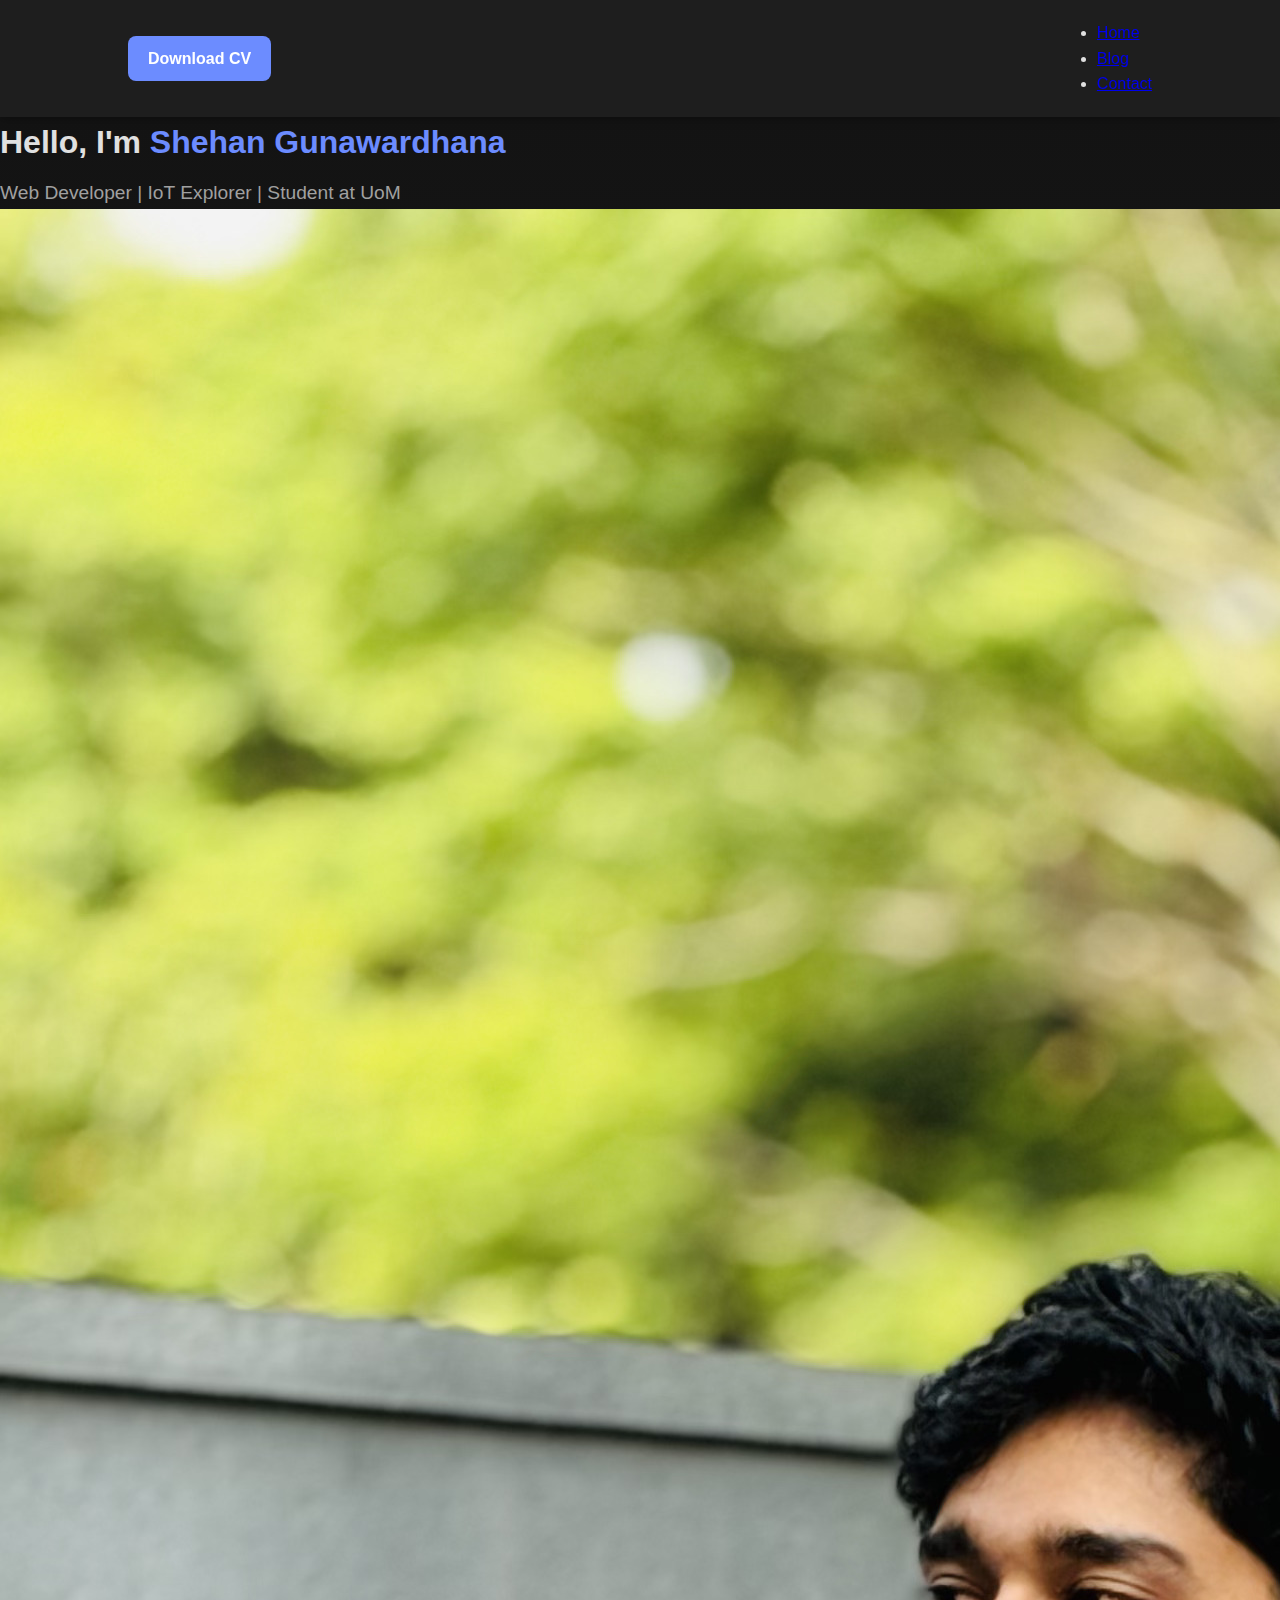
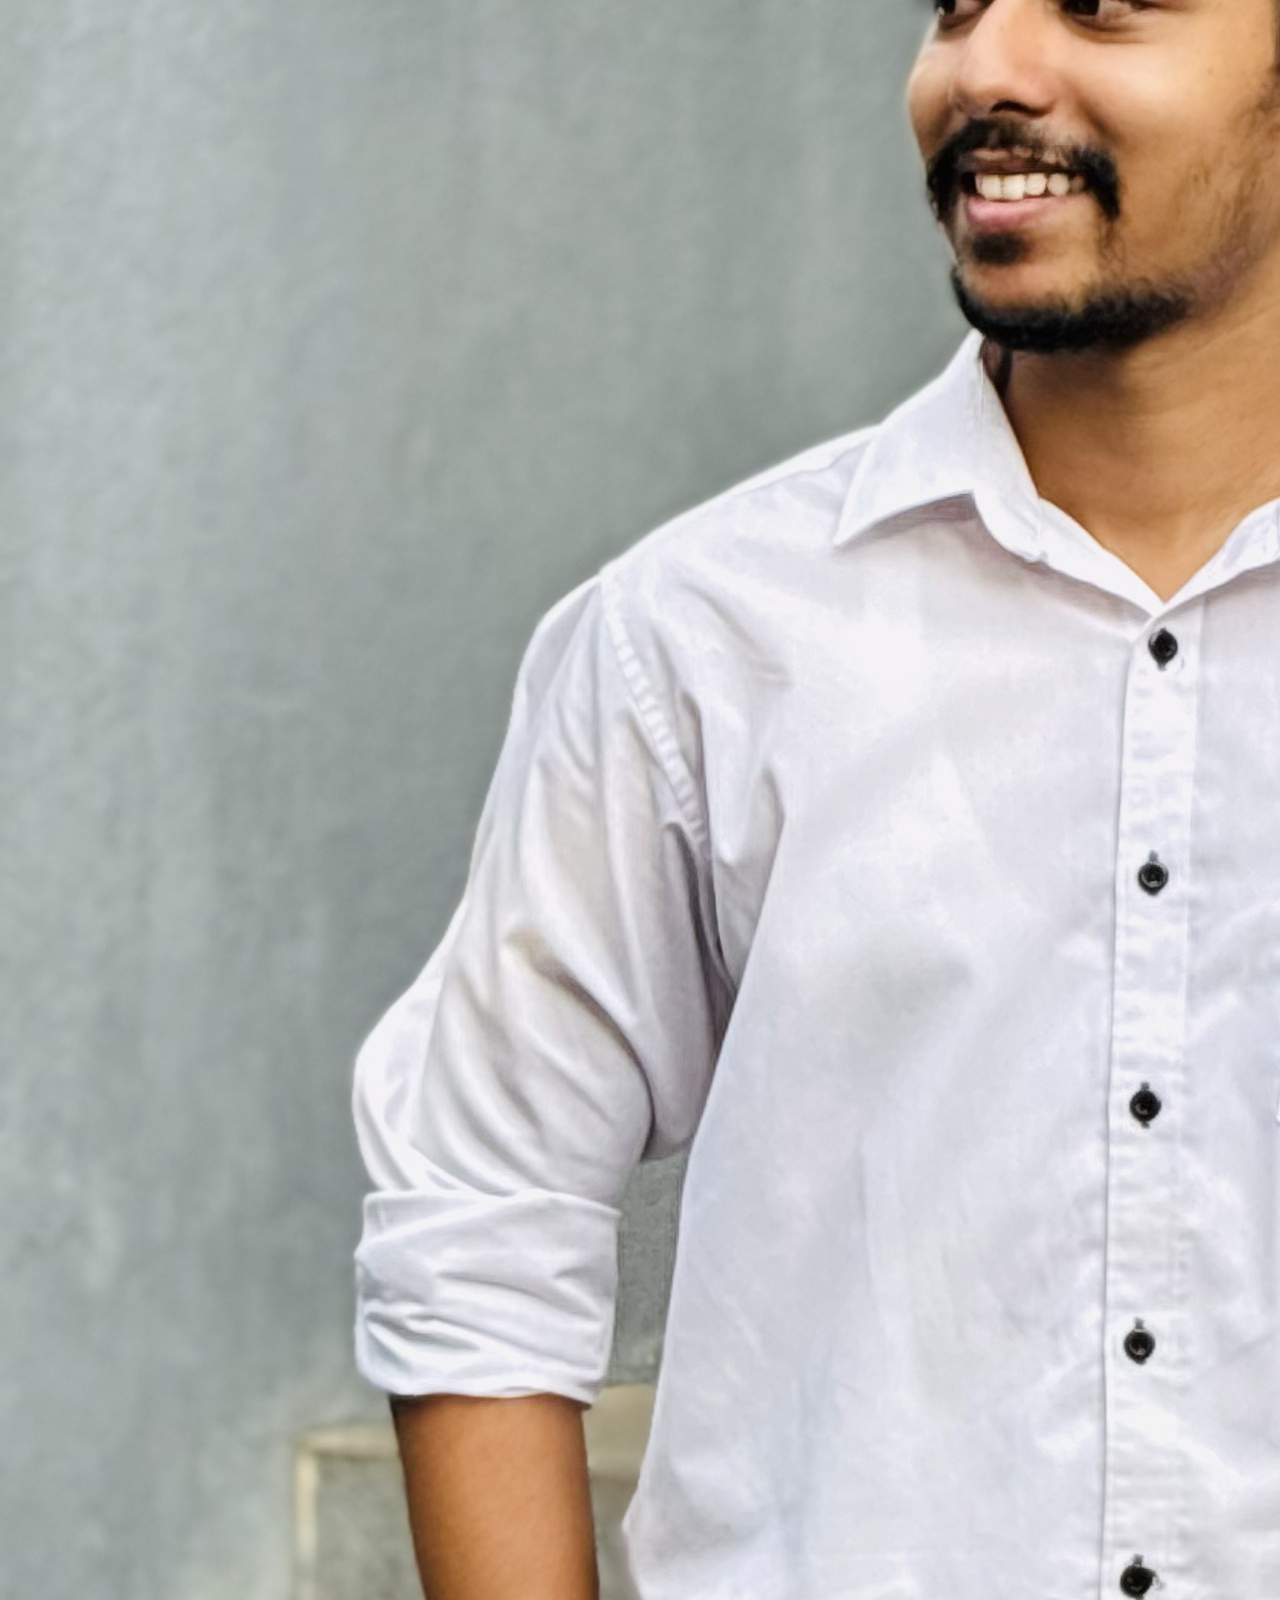
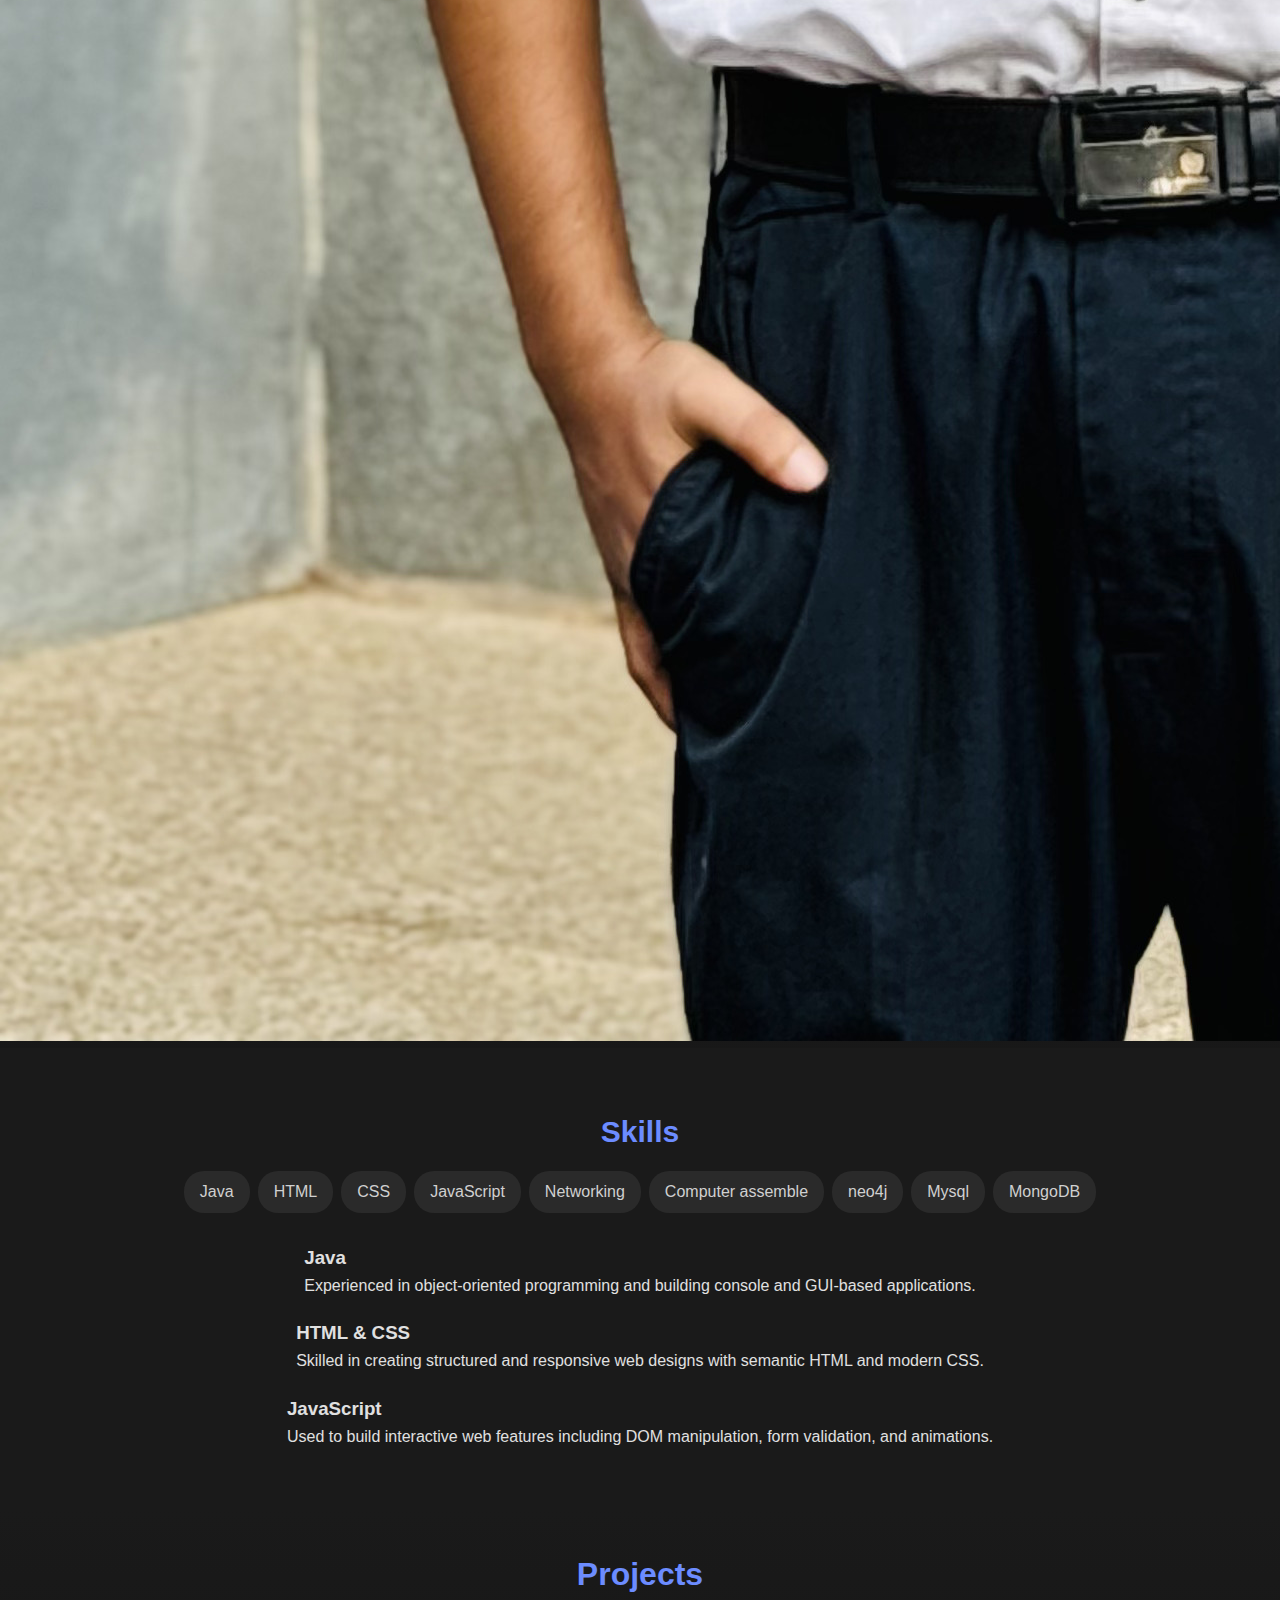
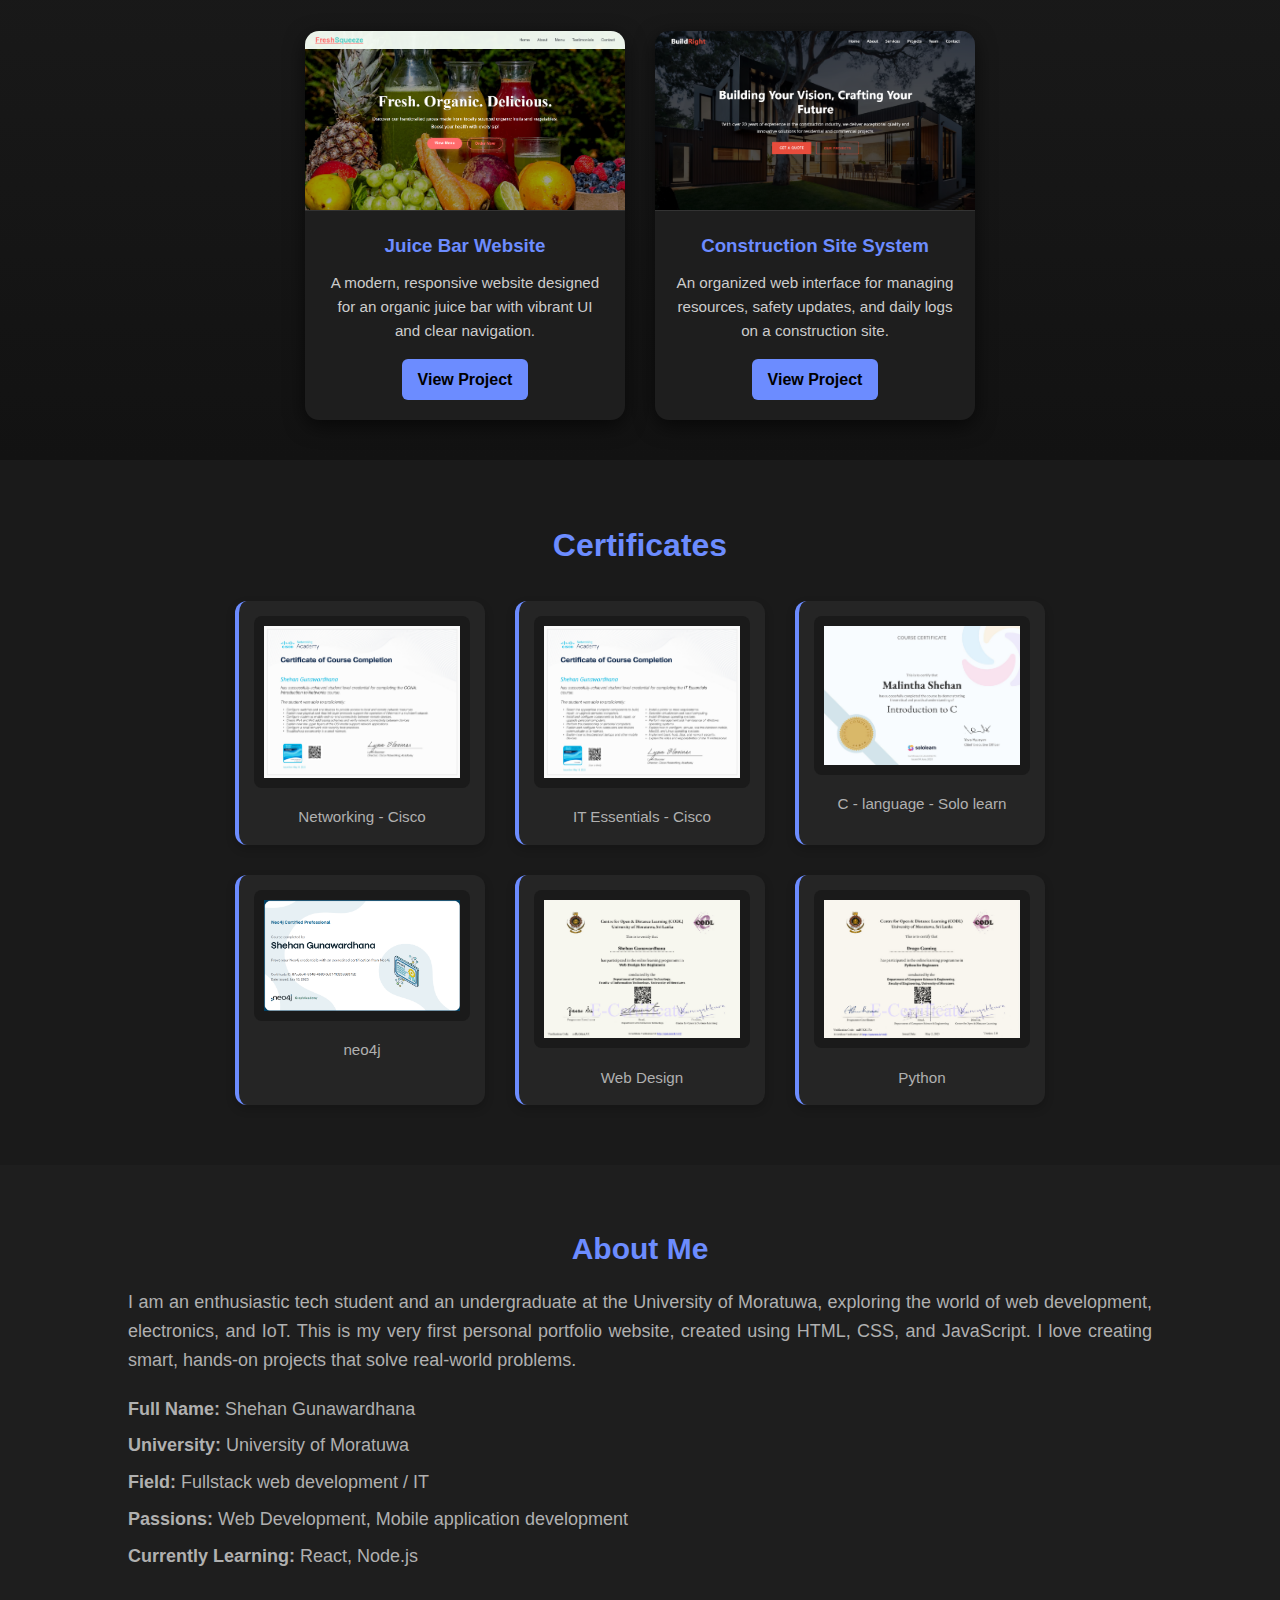
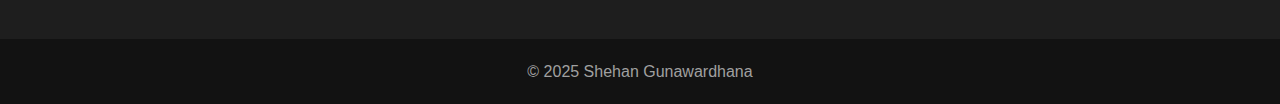
<file: index.html>
<!DOCTYPE html>
<html lang="en">

<head>
  <meta charset="UTF-8" />
  <meta name="viewport" content="width=device-width, initial-scale=1.0" />
  <title>Shehan's Portfolio | Home</title>
  <link rel="stylesheet" href="style.css" />
</head>

<body>

  <!-- Navigation Bar -->
  <nav class="navbar">
    <div class="logo"><a href="Shehan_Gunawardhana_CV.pdf" class="btn" download>Download CV</a></div>
    <ul class="nav-link">
      <li><a href="index.html" class="active">Home</a></li>
      <li><a href="blog.html">Blog</a></li>
      <li><a href="contact.html">Contact</a></li>

    </ul>
  </nav>

  <!-- Landing section -->
  <section class="land">
    <div class="land-text">
      <h1>Hello, I'm <span class="highlight">Shehan Gunawardhana</span></h1>
      <p class="subtitle">Web Developer | IoT Explorer | Student at UoM</p>
    </div>
    <img src="assets/IMG_0344.jpg" alt="Profile Photo" class="land-img" />
  </section>

  <!-- Skills Section -->
  <section class="skills">
    <h2>Skills</h2>
    <div class="skill-tags">
      <span>Java</span>
      <span>HTML</span>
      <span>CSS</span>
      <span>JavaScript</span>
      <span>Networking</span>
      <span>Computer assemble</span>
      <span>neo4j</span>
      <span>Mysql</span>
      <span>MongoDB</span>
    </div>

    <div class="skill-descriptions">
      <div class="skill-container">
        <h3>Java</h3>
        <p>Experienced in object-oriented programming and building console and GUI-based applications.</p>
      </div>
      <div class="skill-container">
        <h3>HTML & CSS</h3>
        <p>Skilled in creating structured and responsive web designs with semantic HTML and modern CSS.</p>
      </div>
      <div class="skill-container">
        <h3>JavaScript</h3>
        <p>Used to build interactive web features including DOM manipulation, form validation, and animations.</p>
      </div>
    </div>
  </section>

  <!-- Projects Section -->
  <section class="projects">
    <h2>Projects</h2>
    <div class="project-cards">
      <div class="project-card">
        <img src="assets/project 1.png" alt="Juice Bar Website" class="project-img">
        <div class="project-content">
          <h3>Juice Bar Website</h3>
          <p>A modern, responsive website designed for an organic juice bar with vibrant UI and clear navigation.</p>
          <a href="https://shehangunawardhana.github.io/juice-bar/" target="_blank" class="btn">View Project</a>
        </div>
      </div>

      <div class="project-card">
        <img src="assets/project 2.png" alt="Construction Site System" class="project-img">
        <div class="project-content">
          <h3>Construction Site System</h3>
          <p>An organized web interface for managing resources, safety updates, and daily logs on a construction site.
          </p>
          <a href="https://shehangunawardhana.github.io/construction-web/" target="_blank" class="btn">View Project</a>
        </div>
      </div>
    </div>
  </section>

  <!-- Certificates Section -->
  <section class="certificates">
    <h2>Certificates</h2>
    <div class="certificate-gallery">
      <div class="certificate">
        <img src="assets/CCNAITNUpdated20250531-26-jluskh_page-0001.jpg" alt="IT Essentials master">
        <p>Networking - Cisco</p>
      </div>
      <div class="certificate">
        <img src="assets/ITEssentialsUpdate20250518-26-zcfluw_page-0001.jpg" alt="Networking master">
        <p>IT Essentials - Cisco</p>
      </div>
      <div class="certificate">
        <img src="assets/Solo learn C.jpg" alt="C master">
        <p>C - language - Solo learn</p>
      </div>
      <div class="certificate">
        <img src="assets/neo4j.png" alt="neo4j master">
        <p>neo4j</p>
      </div>
      <div class="certificate">
        <img src="assets/Web_Design_for_Beginners_E-Certificate_page-0001.jpg" alt="Web design">
        <p>Web Design</p>
      </div>
      <div class="certificate">
        <img src="assets/Python_for_Beginners_E-Certificate_page-0001.jpg" alt="Python master">
        <p>Python</p>
      </div>
    </div>
  </section>

  <!-- About Me section -->
  <section class="about" id="about">
    <h2>About Me</h2>
    <p>
      I am an enthusiastic tech student and an undergraduate at the University
      of Moratuwa, exploring the world of web development, electronics, and
      IoT. This is my very first personal portfolio website, created using
      HTML, CSS, and JavaScript. I love creating smart, hands-on projects that
      solve real-world problems.
    </p>
    <ul class="about-list">
      <li><strong>Full Name:</strong> Shehan Gunawardhana</li>
      <li><strong>University:</strong> University of Moratuwa</li>
      <li><strong>Field:</strong> Fullstack web development / IT</li>
      <li><strong>Passions:</strong> Web Development, Mobile application development</li>
      <li><strong>Currently Learning:</strong> React, Node.js</li>
    </ul>
  </section>

  <!-- footer section -->
  <footer>
    <p>&copy; 2025 Shehan Gunawardhana</p>
  </footer>
  <script src="script.js"></script>
</body>

</html>
</file>
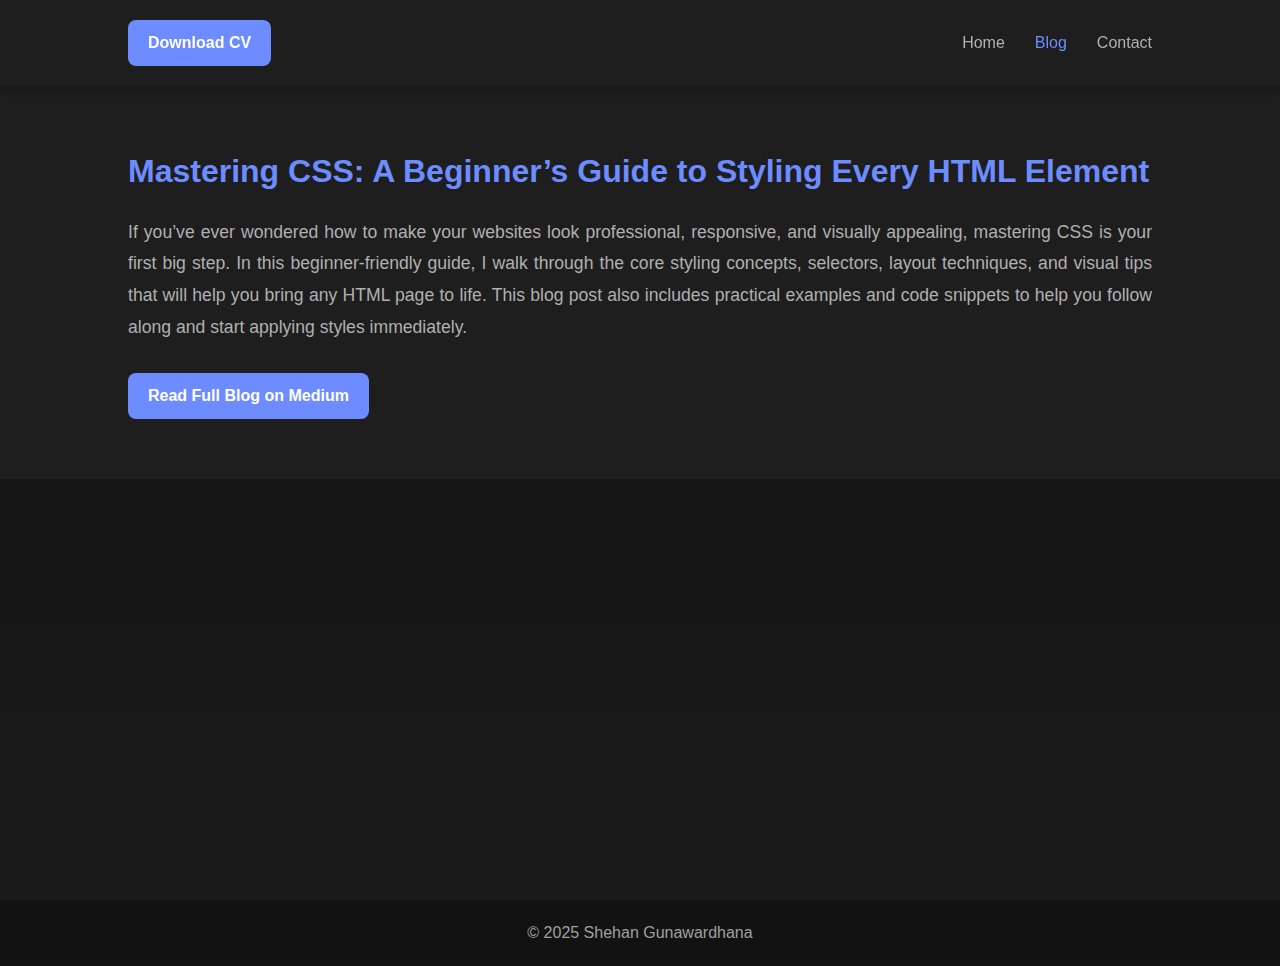
<file: blog.html>
<!DOCTYPE html>
<html lang="en">

<head>
    <meta charset="UTF-8" />
    <meta name="viewport" content="width=device-width, initial-scale=1.0" />
    <title>Blog | Shehan's Portfolio</title>
    <link rel="stylesheet" href="style.css" />
</head>

<body>
    <div class="container">
        <!-- Navbar -->
        <nav class="navbar">
            <div class="logo">
                <a href="Shehan_Gunawardhana_CV.pdf" class="btn" download>Download CV</a>
            </div>
            <ul class="nav-links">
                <li><a href="index.html">Home</a></li>
                <li><a href="blog.html" class="active">Blog</a></li>
                <li><a href="contact.html">Contact</a></li>
            </ul>
        </nav>

        <!-- Blog Intro Section -->
        <section class="blog-intro">
            <h2 >Mastering CSS: A Beginner’s Guide to Styling Every HTML Element
            </h2>
            <p>
                If you’ve ever wondered how to make your websites look professional, responsive, and visually appealing,
                mastering CSS is your first big step. In this beginner-friendly guide, I walk through the core styling
                concepts, selectors, layout techniques, and visual tips that will help you bring any HTML page to life.
                This blog post also includes practical examples and code snippets to help you follow along and start
                applying styles immediately.
            </p>

            <div style="margin-top: 30px;">
                <a href="https://medium.com/@nnsamsung197/mastering-css-a-beginners-guide-to-styling-every-html-element-with-examples-f065c7de1dc5"
                    target="_blank" class="btn">
                    Read Full Blog on Medium
                </a>
            </div>
        </section>
    </div>
    <!-- Footer -->
    <footer>
        <p>&copy; 2025 Shehan Gunawardhana</p>
    </footer>

</body>

</html>
</file>
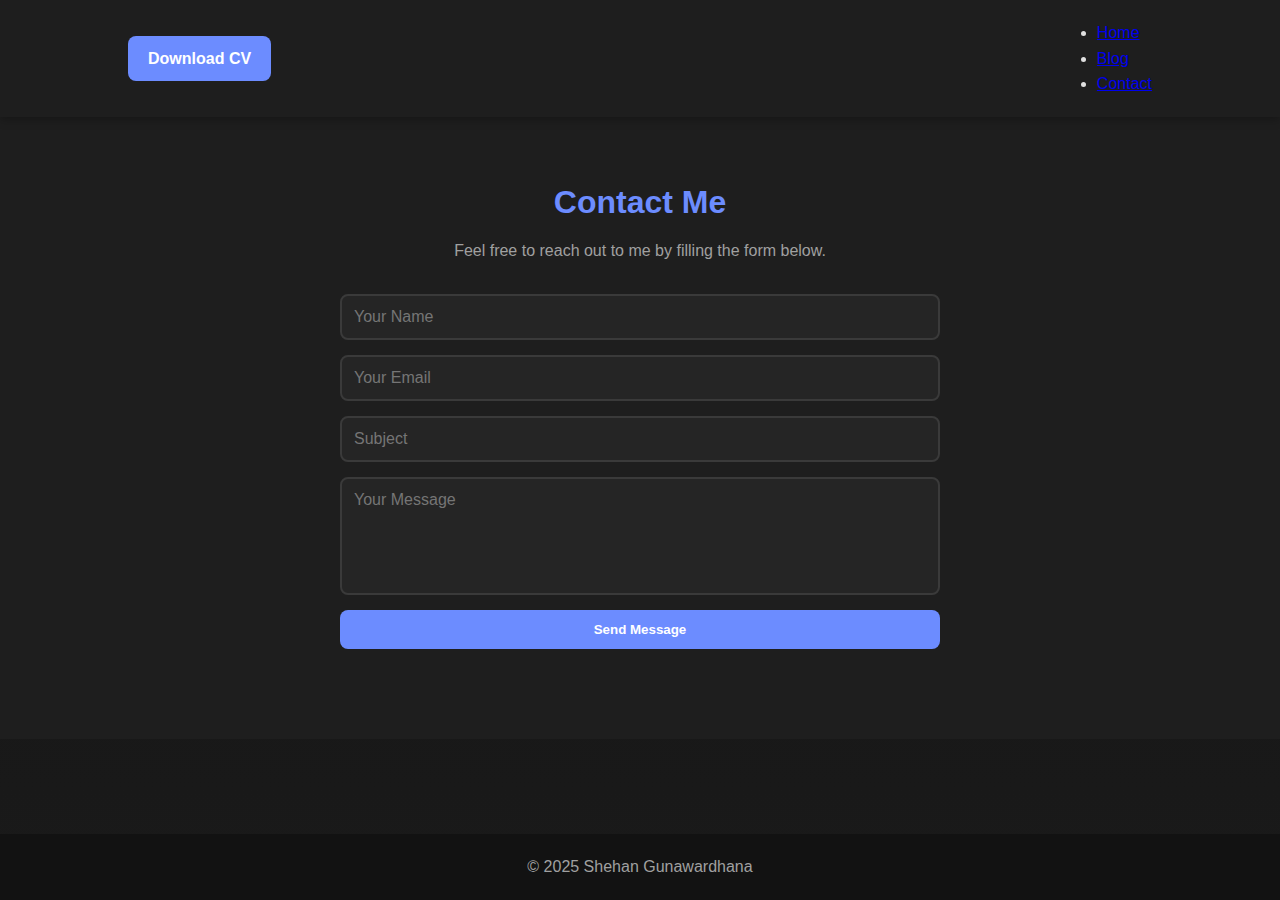
<file: contact.html>
<!DOCTYPE html>
<html lang="en">
  <head>
    <meta charset="UTF-8" />
    <meta name="viewport" content="width=device-width, initial-scale=1.0" />
    <title>Contact | Shehan's Portfolio</title>
    <link rel="stylesheet" href="style.css" />
  </head>
  <body>
    <!-- Navigation bar -->
    <nav class="navbar">
      <div class="logo"><a href="Shehan_Gunawardhana_CV.pdf" class="btn" download>Download CV</a></div>
      <ul class="nav-link">
        <li><a href="index.html">Home</a></li>
        <li><a href="blog.html">Blog</a></li>
        <li><a href="contact.html" class="active">Contact</a></li>
      </ul>
    </nav>

    <!-- Contact Section -->
    <section class="contact-section">
      <h2>Contact Me</h2>
      <p class="contact-intro">
        Feel free to reach out to me by filling the form below.
      </p>

      <form class="contact-form" id="contactForm">
        <input type="text" id="name" placeholder="Your Name" required />
        <input type="email" id="email" placeholder="Your Email" required />
        <input type="text" id="subject" placeholder="Subject" required />
        <textarea
          id="message"
          rows="5"
          placeholder="Your Message"
          required
        ></textarea>
        <button type="submit">Send Message</button>
        <p class="form-response" id="formResponse"></p>
      </form>
    </section>

    <!-- Footer section -->
    <footer>
      <p>&copy; 2025 Shehan Gunawardhana</p>
    </footer>

    <script src="script.js"></script>
  </body>
</html>
</file>
<file: style.css>
/* Reset */
* {
  margin: 0;
  padding: 0;
  box-sizing: border-box;
  font-family: 'Segoe UI', sans-serif;
}

html,
body {
  height: 100%;
}

/* Base Styles */
body {
  background: linear-gradient(180deg, #121212, #1a1a1a);
  color: #e0e0e0;
  line-height: 1.6;
  display: flex;
  flex-direction: column;
}

/* Container for layout */
.container {
  display: flex;
  flex-direction: column;
  min-height: 100vh;
}

/* Navbar */
.navbar {
  display: flex;
  justify-content: space-between;
  align-items: center;
  padding: 20px 10%;
  background-color: #1e1e1e;
  box-shadow: 0 2px 10px rgba(0, 0, 0, 0.3);
  position: sticky;
  top: 0;
  z-index: 1000;
}

.nav-links {
  list-style: none;
  display: flex;
  gap: 30px;
}

.nav-links a {
  text-decoration: none;
  color: #b0b0b0;
  transition: color 0.3s;
}

.nav-links a:hover,
.nav-links .active {
  color: #6c8cff;
}

/* Hero Section */
.hero {
  display: flex;
  flex-wrap: wrap;
  justify-content: center;
  align-items: center;
  padding: 60px 10%;
  background: linear-gradient(135deg, #1a1a1a, #252525, #2a2a2a);
  text-align: center;
}

.hero-text {
  flex: 1;
  padding-right: 20px;
}

.hero-text h1 {
  font-size: 2.5rem;
  color: #ffffff;
}

.highlight {
  color: #6c8cff;
}

.subtitle {
  margin-top: 10px;
  font-size: 1.2rem;
  color: #a0a0a0;
}

.hero-img {
  width: 280px;
  height: 280px;
  border-radius: 50%;
  border: 4px solid #6c8cff;
  object-fit: cover;
  margin-top: 20px;
  transition: transform 0.4s ease, box-shadow 0.4s ease;
}

.hero-img:hover {
  transform: scale(1.08);
  box-shadow: 0 0 20px rgba(108, 140, 255, 0.3),
    0 0 40px rgba(108, 140, 255, 0.2);
}

/* Skills */
.skills {
  padding: 60px 5%;
  background-color: #1a1a1a;
}

.skills h2 {
  margin-bottom: 15px;
  font-size: 30px;
  color: #6c8cff;
  text-align: center;
}

.skill-tags {
  display: flex;
  flex-wrap: wrap;
  justify-content: center;
  gap: 8px;
}

.skill-tags span {
  background: #2a2a2a;
  color: #d0d0d0;
  padding: 8px 16px;
  border-radius: 20px;
  transition: all 0.3s ease;
  cursor: pointer;
}

.skill-tags span:hover {
  background: #6c8cff;
  color: #ffffff;
  transform: scale(1.1);
  box-shadow: 0 0 10px rgba(108, 140, 255, 0.3);
}

.skill-descriptions {
  display: flex;
  flex-wrap: wrap;
  justify-content: center;
  gap: 20px;
  margin-top: 30px;
}

.skill-box {
  flex: 1 1 100px;
  background: linear-gradient(135deg, #252525, #2a2a2a);
  border-left: 4px solid #6c8cff;
  padding: 20px;
  border-radius: 10px;
  box-shadow: 0 4px 6px rgba(0, 0, 0, 0.1);
  transition: 0.3s ease;
  opacity: 0;
  transform: translateY(30px);
  animation: fadeInUp 1s ease forwards;
}

.skill-box:hover {
  transform: scale(1.08);
  box-shadow: 0 0 20px rgba(108, 140, 255, 0.3),
    0 0 40px rgba(108, 140, 255, 0.2);
}

.skill-box:nth-child(2) {
  animation-delay: 0.3s;
}

.skill-box:nth-child(3) {
  animation-delay: 0.6s;
}

.skill-box h3 {
  color: #6c8cff;
  margin-bottom: 10px;
}

.skill-box p {
  color: #b0b0b0;
  font-size: 0.95rem;
}

.projects,
.gallery {
  padding: 40px 20px;
  background: linear-gradient(180deg, #1a1a1a, #121212);
  color: #e0e0e0;
}

.projects h2,
.gallery h2 {
  font-size: 2rem;
  margin-bottom: 30px;
  text-align: center;
  color: #6c8cff; /* Blue */
}

.project-cards {
  display: flex;
  flex-wrap: wrap;
  justify-content: center;
  gap: 30px;
}

.project-card {
  background-color: #1e1e1e;
  border-radius: 14px;
  width: 320px;
  overflow: hidden;
  box-shadow: 0 6px 20px rgba(0, 0, 0, 0.6);
  display: flex;
  flex-direction: column;
  transition: transform 0.3s ease;
}

.project-card:hover {
  transform: translateY(-5px);
}

.project-img {
  width: 100%;
  height: 180px;
  object-fit: cover;
  border-bottom: 1px solid #333;
}

.project-content {
  padding: 20px;
  text-align: center;
}

.project-content h3 {
  color: #6c8cff;
  margin-bottom: 10px;
}

.project-content p {
  font-size: 0.95rem;
  color: #ccc;
  margin-bottom: 15px;
}

.project-content .btn {
  padding: 8px 16px;
  background: #6c8cff;
  color: #000;
  text-decoration: none;
  border-radius: 6px;
  transition: background 0.3s ease;
}

.project-content .btn:hover {
  background: #1ec3ff;
}


@keyframes fadeInUp {
  to {
    opacity: 1;
    transform: translateY(0);
  }
}

/* Certificates Section */
.certificates {
  padding: 60px 10%;
  background-color: #1a1a1a;
  text-align: center;
}

.certificates h2 {
  font-size: 2rem;
  color: #6c8cff;
  margin-bottom: 30px;
}

.certificate-gallery {
  display: flex;
  flex-wrap: wrap;
  justify-content: center;
  gap: 30px;
}

.certificate {
  width: 250px;
  background: #252525;
  padding: 15px;
  border-radius: 12px;
  border-left: 4px solid #6c8cff;
  box-shadow: 0 4px 10px rgba(0, 0, 0, 0.2);
  transition: transform 0.3s ease;
}

.certificate:hover {
  transform: scale(1.05);
}

.certificate img {
  width: 100%;
  border-radius: 8px;
  margin-bottom: 10px;
  object-fit: contain;
  background: #1a1a1a;
  padding: 10px;
}

.certificate p {
  color: #b0b0b0;
  font-size: 0.95rem;
}

/* About */
.about {
  padding: 60px 10%;
  background-color: #1e1e1e;
}

.about h2 {
  font-size: 30px;
  color: #6c8cff;
  margin-bottom: 15px;
  text-align: center;
}

.about p {
  color: #b0b0b0;
  text-align: justify;
  font-size: large;
}

.about-list {
  margin-top: 20px;
  color: #b0b0b0;
  list-style: none;
  padding-left: 0;
  font-size: large;
}

.about-list li {
  margin-bottom: 8px;
}

/* Blog Intro */
.blog-intro {
  padding: 60px 10%;
  background-color: #1e1e1e;
  color: #e0e0e0;
}

.blog-intro h2 {
  color: #6c8cff;
  font-size: 2rem;
}

.blog-intro p {
  margin-top: 20px;
  font-size: 1.1rem;
  color: #b0b0b0;
  line-height: 1.8;
  text-align: justify;
}

/* Buttons */
.btn {
  display: inline-block;
  padding: 10px 20px;
  background: #6c8cff;
  color: #ffffff;
  text-decoration: none;
  border-radius: 8px;
  font-weight: bold;
  transition: background 0.5s;
}

.btn:hover {
  background: #5a7ae6;
}

/* Contact Section */
.contact-section {
  padding: 60px 10%;
  background-color: #1e1e1e;
  color: #e0e0e0;
  text-align: center;
}

.contact-section h2 {
  font-size: 2rem;
  color: #6c8cff;
  margin-bottom: 10px;
}

.contact-intro {
  margin-bottom: 30px;
  color: #a0a0a0;
}

.contact-form {
  max-width: 600px;
  margin: auto;
  display: flex;
  flex-direction: column;
  gap: 15px;
}

.contact-form input,
.contact-form textarea {
  padding: 12px;
  background: #252525;
  border: 2px solid #3a3a3a;
  border-radius: 8px;
  color: #e0e0e0;
  resize: none;
  font-size: 1rem;
}

.contact-form input:focus,
.contact-form textarea:focus {
  outline: none;
  border-color: #6c8cff;
}

.contact-form button {
  padding: 12px;
  background-color: #6c8cff;
  color: #ffffff;
  border: none;
  border-radius: 8px;
  font-weight: bold;
  cursor: pointer;
  transition: background 0.3s;
}

.contact-form button:hover {
  background-color: #5a7ae6;
}

.form-response {
  margin-top: 15px;
  color: #4caf50;
  font-weight: bold;
}

/* Footer */
footer {
  margin-top: auto;
  text-align: center;
  padding: 20px;
  background-color: #121212;
  color: #a0a0a0;
}

/* Responsive Design */
@media (max-width: 768px) {
  .hero {
    flex-direction: column;
    text-align: center;
  }

  .hero-text {
    padding-right: 0;
  }

  .nav-links {
    gap: 15px;
  }

  .skill-descriptions {
    flex-direction: column;
    align-items: center;
  }
}
</file>
